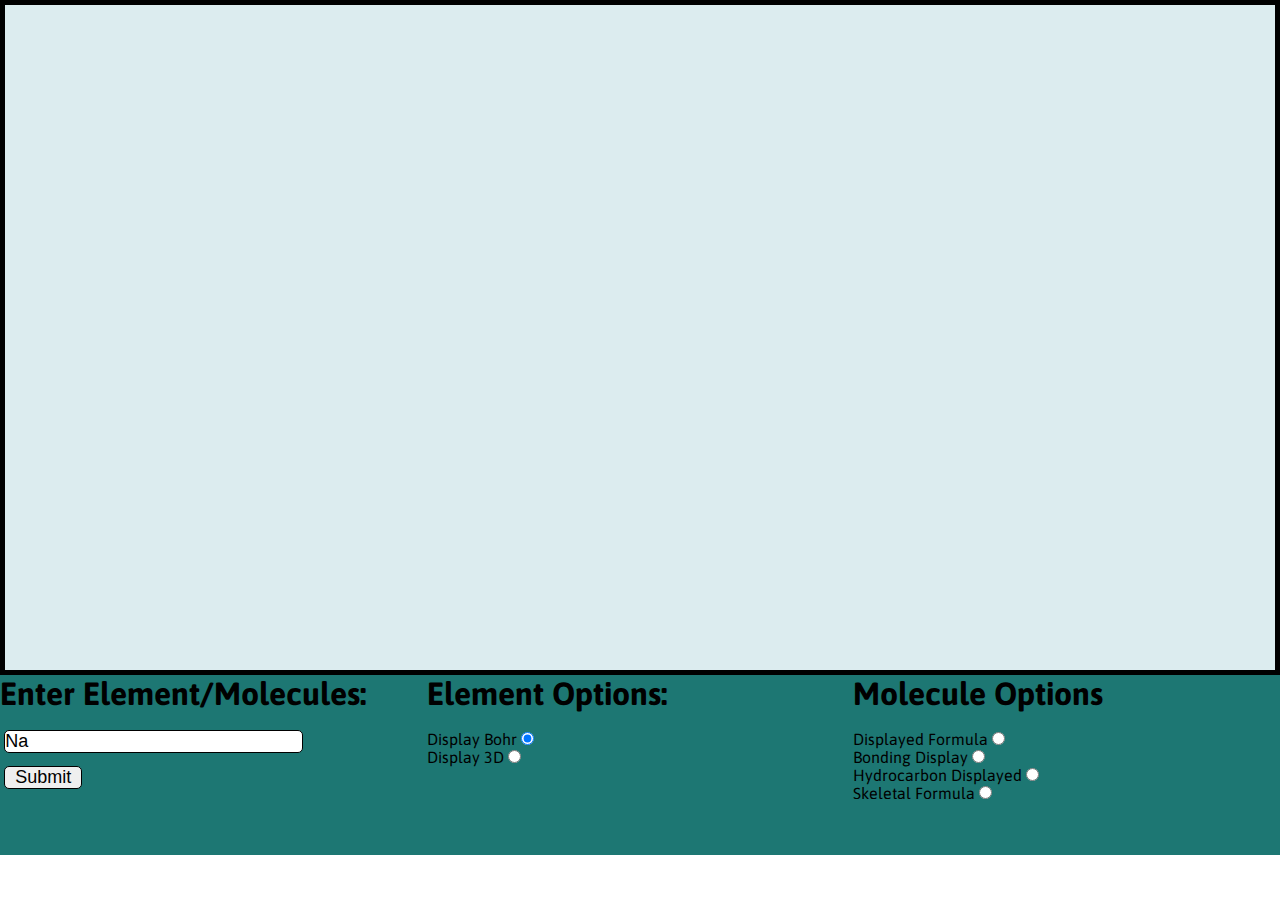
<file: mobileIndex.html>
<!DOCTYPE html>
<html>
    <head>
        <link rel="stylesheet" type="text/css" href="mobileStyle.css">
        <link rel="icon" type="image/png" sizes="32x32" href="favicon.ico">
        <script src="display.js"></script>
        <script src="displayBohr.js"></script>
        <script src="interpret.js"></script>
        <link href="https://fonts.googleapis.com/css2?family=Asap&family=Lato&family=Montserrat&family=Space+Mono&family=Ubuntu&display=swap" rel="stylesheet">
        <title>Element Lab</title>
    <head>


    <!--The mobile browser version will have no header or footer, therefore only the <body> element is needed-->
    <main>
        <body>
            <!-- The main bulk of the website will be split into two parts, the canvas and the interface-->
            <!--The canvas-->
            <section class = "canvasHolder">
                <canvas id = "displayCanvas">
            </section>

            <section class="userMenu">
                <form onsubmit="return emDisplay()">
                
                <!-- Main user em input + submit button -->
                <section class="inputSubmit">
                    <h1>Enter Element/Molecules:</h1>
                    <br>

                    <input type="text" id="emInput" name="emInput" Value="Na">
                    <br>

                    <button type="button" id="submitButton" onclick="return initializeDisplay()">Submit</button>
                </section>

                <!-- User options for displaying elements -->
                <section class="eOptions">
                    <h1>Element Options:</h1>
                    <br>

                    <label for="d-Bohr">Display Bohr</label>
                    <input type="radio" id="d-Bohr" name="emOption" value="d-Bohr" checked="checked">
                    <br>

                    <label for="d-3D">Display 3D</label>
                    <input type="radio" id="d-3D" name="emOption" value="d-3D">

                </section>

                <!-- User options for displaying molecules -->
                <!-- Will include explanations.-->
                <section class="mOptions">
                    <h1>Molecule Options</h1>
                    <br>

                    <label for="d-displayed">Displayed Formula</label>
                    <input type="radio" id="d-displayed" name="emOption" value="d-displayed">
                    <br>

                    <label for="d-bonding">Bonding Display</label>
                    <input type="radio" id="d-bonding" name="emOption" value="d-bonding">
                    <br>
                    
                    <label for="d-hydrocarbon">Hydrocarbon Displayed</label>
                    <input type="radio" id="d-hydrocarbon" name="emOption" value="d-hydrocarbon">
                    <br>

                    <label for="d-skeletal">Skeletal Formula</label>
                    <input type="radio" id="d-skeletal" name="emOption" value="d-skeletal">
                    <br>

                </section>
                </form>
            </section>
        </body>
    </main>
</html>
</file>
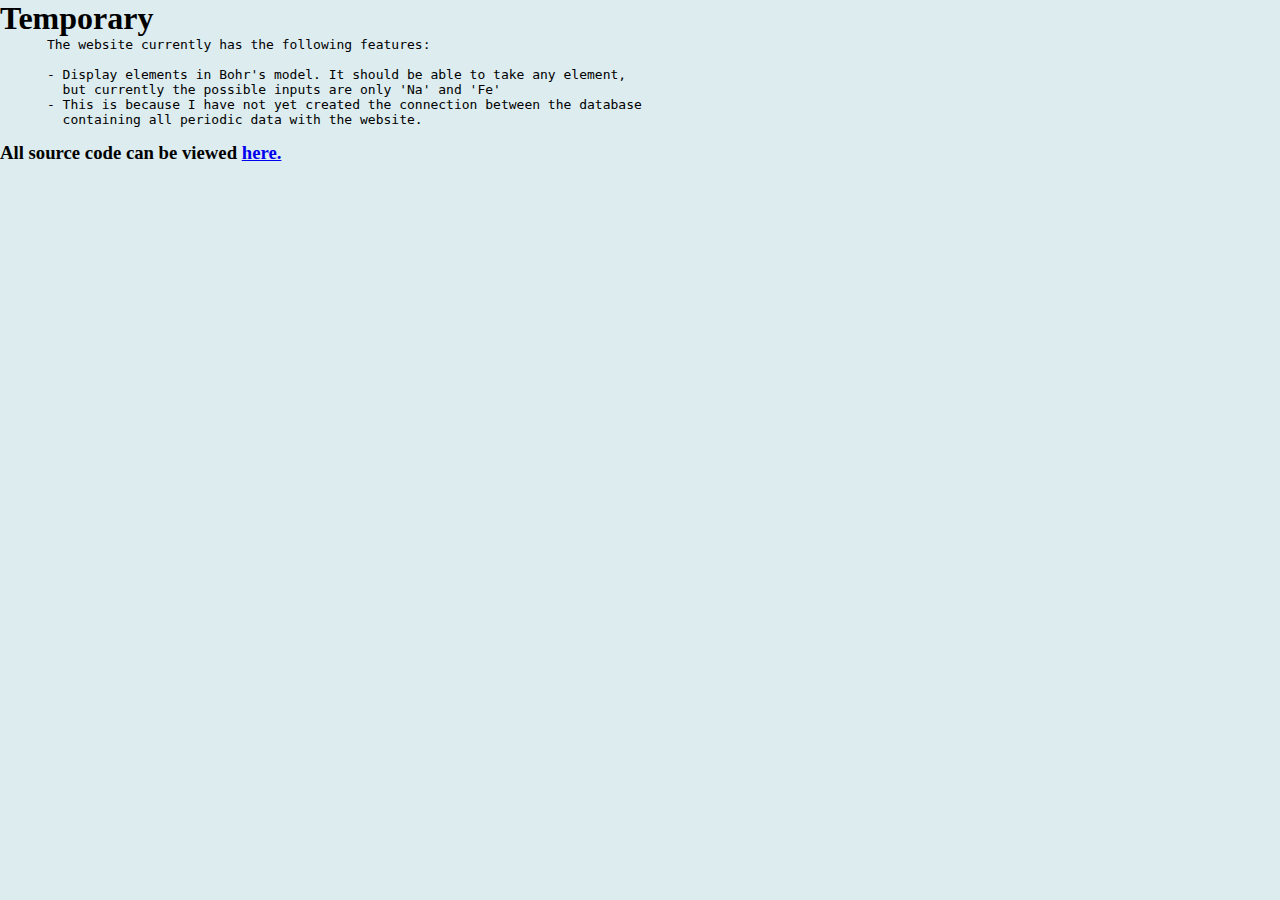
<file: temp.html>
<!DOCTYPE HTML>

<!-- A temporary instructions page-->

<html>
  <head>
        <link rel="stylesheet" type="text/css" href="mainStyle.css">
        <link rel="icon" type="image/png" sizes="32x32" href="favicon.ico">
        <link href="https://fonts.googleapis.com/css2?family=Asap&family=Lat
        o&family=Montserrat&family=Space+Mono&family=Ubuntu&display=swap" rel="stylesheet">
        <title>Temporary</title>
   </head>
   <body>
     <h1>Temporary</h1>
     <pre>
      The website currently has the following features:

      - Display elements in Bohr's model. It should be able to take any element, 
        but currently the possible inputs are only 'Na' and 'Fe'
      - This is because I have not yet created the connection between the database 
        containing all periodic data with the website.
     </pre>

     <h3>All source code can be viewed <a href="https://github.com/JellyNutJim/JellyNutJim.github.io">here.</a></h3>

    </body>
  
 <!html>
</file>
<file: mobileStyle.css>
*{
    box-sizing: border-box;
    margin: 0;
    padding: 0;
}

main{
    background-color: hsla(177, 61%, 29%, 1);
}
main .canvasHolder{
    background-color: hsla(188, 36%, 90%, 1);
    width: 100vw;
    height: 75vh;
    border: black solid 5px;
}



main .userMenu{
    width: 100%;
    height: 20vh;
    content: "";
    display: table;
    clear: both;
    font-family: 'Asap', sans-serif;
}

main .inputSubmit, .eOptions, .mOptions {
    /*border: 5px solid black; */
    float: left;
    width: 33.33%;
}

main .inputSubmit #emInput{
    border: 1px solid black;
    border-radius: 5px;
    font-size: 2vh;

    width: 70%;

    position: relative;
    left: 1%;
}

main .inputSubmit #submitButton{
    border: 1px solid black;
    border-radius: 5px;

    text-align: center;
    font-size: 2vh;

    padding: 0px 10px;
    margin-top: 3%;

    position: relative;
    left: 1%;

    cursor: pointer;
}

#submitButton:hover{
    background-color: chocolate;
    color: white;
}

#submitButton:active{
    transform: translateY(4px);
}
</file>
<file: mainStyle.css>
*{
    box-sizing: border-box;
    margin: 0;
    padding: 0;
}

body{
    background-color: hsla(188, 36%, 90%, 1);
}

header {
    background-color: hsla(359, 85%, 56%, 1);  
    height: 10vh;
}

header h1{
    margin: auto auto;
    text-align: center;
    font-family: 'Asap', sans-serif;
    font-size: 7vh;
}



/* Main ------------------------------------------------------ */

main{
    background-color: hsla(177, 61%, 29%, 1);
    border: 5px solid hsla(189, 66%, 8%, 1);
    border-radius: 50px;

    position: relative;
    top: 0;

    margin-left: auto;
    margin-right: auto;
    margin-top: 5vh;

    width: 50vw;
    height: 80vh;
    max-width: 1200px;
    min-width: 700px;
}

main .canvasHolder{
    box-sizing: content-box;
    position: relative;
    width: 100%;
    height: 60vh;

    background-color: ivory;
    border-bottom: 5px solid black;
    border-radius: 49px 49px 0px 0px;
}


main .userMenu{
    width: 100%;
    height: 20vh;
    content: "";
    display: table;
    clear: both;
    font-family: 'Asap', sans-serif;
}

main .inputSubmit, .eOptions, .mOptions {
    /*border: 5px solid black; */
    float: left;
    width: 33.33%;
}

main .inputSubmit #emInput{
    border: 1px solid black;
    border-radius: 5px;
    font-size: 2vh;

    width: 70%;

    position: relative;
    left: 1%;
}

main .inputSubmit #submitButton{
    border: 1px solid black;
    border-radius: 5px;

    text-align: center;
    font-size: 2vh;

    padding: 0px 10px;
    margin-top: 3%;

    position: relative;
    left: 1%;

    cursor: pointer;
}

#submitButton:hover{
    background-color: chocolate;
    color: white;
}

#submitButton:active{
    transform: translateY(4px);
}

/* Footer ---------------------------------------------------- */

footer{
    background-color: hsla(359, 85%, 56%, 1);
    position: static;
    margin: 0;
    height: 5vh;
}

.title {
    font-size: 2.5vw;
    text-align: center;
    max-height: 100;
}
</file>
